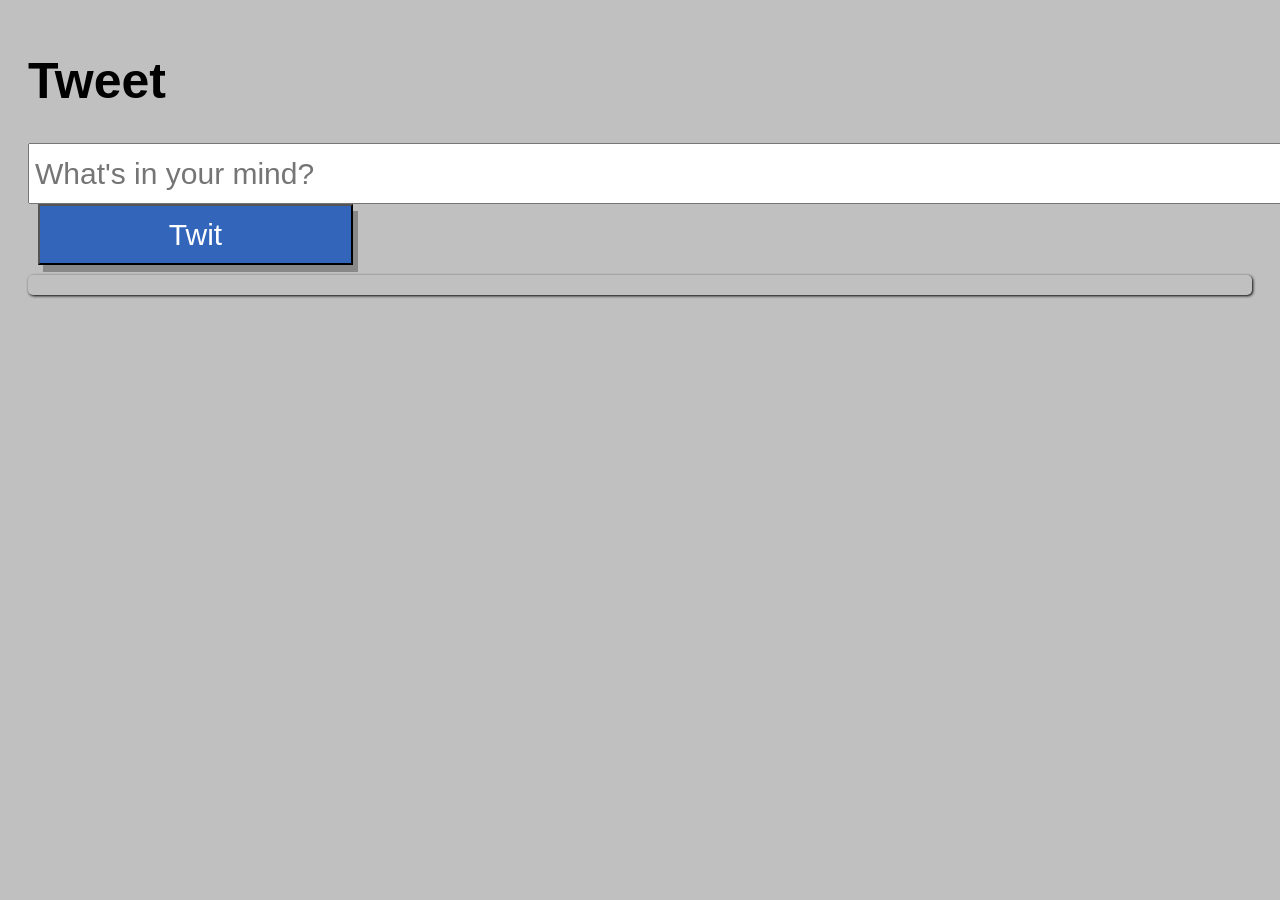
<file: Twitter project/part 1/index.html>
<!DOCTYPE html>
<html lang="en">
<head>
    <meta charset="UTF-8">
    <meta http-equiv="X-UA-Compatible" content="IE=edge">
    <meta name="viewport" content="width=device-width, initial-scale=1.0">
    <title>Document</title>
   
</head>
<body>
<div class="main">
    <h1 class="mainLable">Tweet</h1>
    <input type="text" class="mainInput" placeholder="What's in your mind?">
    <button class="mainbutton">Twit</button>
</div>
<div id="postArea">

</div>
    <script src="jquery-3.6.0.js" rel="text/javascript"></script>
    <script src="script.js"></script>
    <link rel="stylesheet" type="text/css" href="style.css">
</body>
</html>
</file>
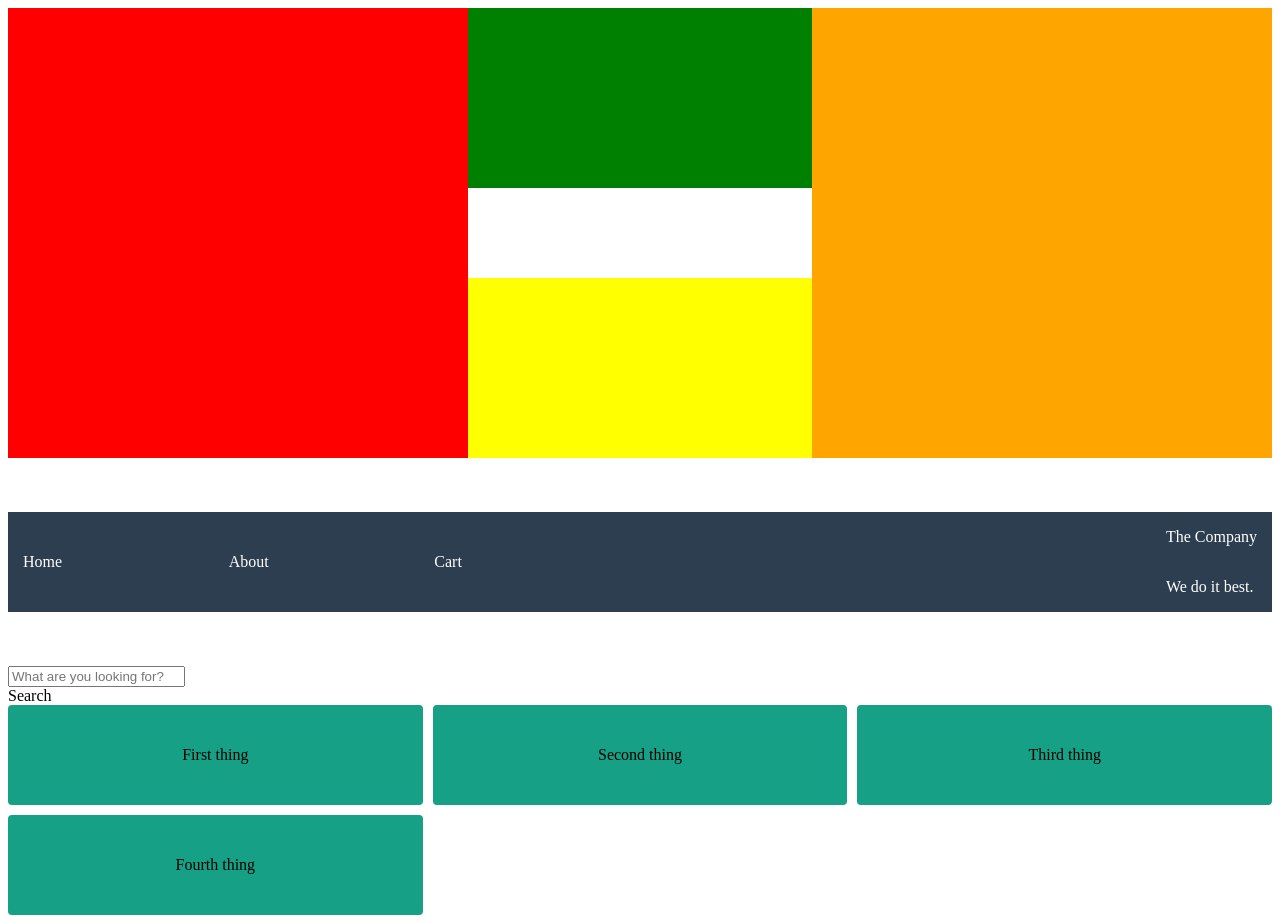
<file: week1/day4/CSS GRID/index.html>
<!DOCTYPE html>
<html lang="en">
<head>
    <meta charset="UTF-8">
    <meta http-equiv="X-UA-Compatible" content="IE=edge">
    <meta name="viewport" content="width=device-width, initial-scale=1.0">
    <title>Document</title>
    <link rel="stylesheet" type="text/css" href="style.css">
</head>
<body>
    <div id="container">
    <div class="head"></div>
    <div class="side-nav"></div>
    <div class="main"></div>
    <div class="foot"></div>
</div>
</div>
<br><br><br>
<div id="nav-container">
    <div class="main-items">
        <div class="nav-item">Home</div>
        <div class="nav-item">About</div>
        <div class="nav-item">Cart</div>
    </div>
    <div class="nav-item logo-container">
        <p>The Company</p>
        <p>We do it best.</p>
    </div>
</div>
<br><br><br>
<div id="search-container">
    <input type="text" placeholder="What are you looking for?">
    <div class="search-btn">Search</div>
</div>
<div id="results-container">
    <div class="result">First thing</div>
    <div class="result">Second thing</div>
    <div class="result">Third thing</div>
    <div class="result">Fourth thing</div>
</div>
</body>
</html>
</file>
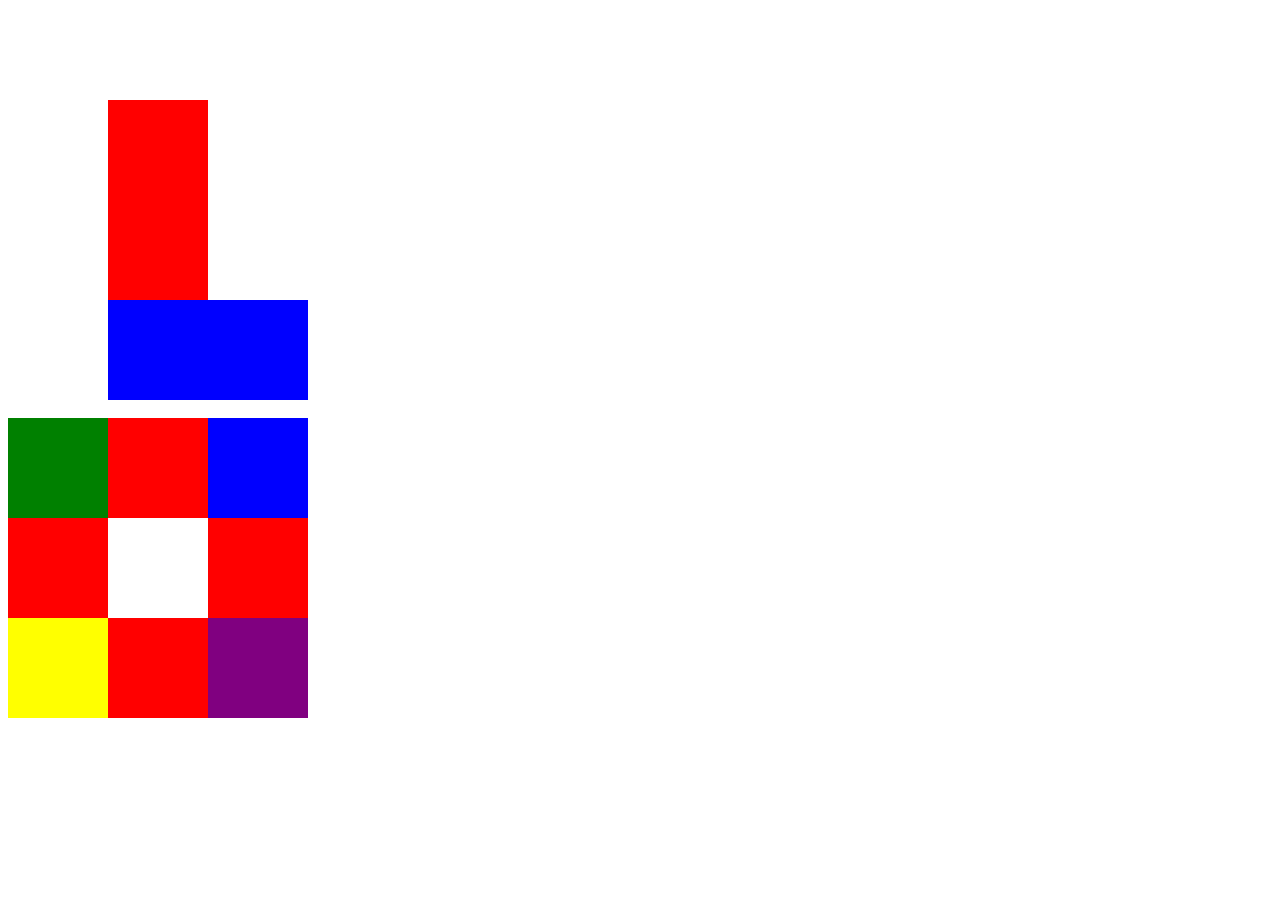
<file: week1/day4/CSS positioning/index.html>
<!DOCTYPE html>
<html lang="en">
<head>
    <meta charset="UTF-8">
    <meta http-equiv="X-UA-Compatible" content="IE=edge">
    <meta name="viewport" content="width=device-width, initial-scale=1.0">
    <link rel="stylesheet" type="text/css" href="style.css">
    <title>Document</title>
</head>
<body>
  <div id="example">
  </div>
  <div id="example2"></div>
  <br>
  <div id="parent">
    <div id="child1"></div>
    <div id="child2"></div>  
    <div id="child3"></div>
    <div id="child4"></div> 
    <div id="child5"></div>
  </div>
</body>
</html>
</file>
<file: Twitter project/part 1/style.css>
body{
    background-color: silver;
    padding: 10px;
    font-family: 'Trebuchet MS', 'Lucida Sans Unicode', 'Lucida Grande', 'Lucida Sans', Arial, sans-serif;
}
.main{
  margin: 10px;
}
.mainLable{
    font-size: 50px;
}
.mainInput{
    display: inline-block;
    height: 55px;
    width: 150vh;
    font-size: 30px;
    padding-left: 5px;
}
.mainbutton{
    margin-left: 10px;
    color: white;
    background-color: #3366BB;
    width: 35vh;
    height: 61px;
    font-size: 30px;
    box-shadow: 5px 7px #888888;
} 
#postArea{ 
        box-shadow: 1px 1px 3px;
        margin: 10px;
        border-radius: 5px;
        padding: 10px;
    }
    .postContainer:active{
        background-color: #2980b9
}
.comment{
    margin-left: 10px;
    margin: 10px;
}
.delete{
    cursor: pointer;
    color: #ecf0f1;
    background-color: #e74c3c;
    display: block;
    padding: 5px;
    border-radius: 3px;
    font-size: 0.8em;
    margin-top: 10px;
    border-radius: 5px;
}
.subcomment{
    background-color: #3366BB;
    color: white;
    cursor: pointer;
    margin-left: 10px;
    border-radius: 5px;
    padding: 5px;
}
.incomment{
    padding: 5px;
}
</file>
<file: week1/day4/CSS GRID/style.css>
#container{
    height: 50vh;
    display: grid;
    grid-template-rows: repeat(5,1fr);
    grid-template-columns: repeat(11,1fr);
    grid-template-areas:"h h h h s s s f f f f""h h h h s s s f f f f""h h h h . . . f f f f""h h h h m m m f f f f""h h h h m m m f f f f";
 }
.head{
    grid-area: h;
    background-color: red;
    
}

.side-nav{
    grid-area: s;
    background-color: green;
    
}

.main{
    grid-area: m;
    background-color: yellow;
}

.foot{
    grid-area: f;
    background-color: orange;
}
#nav-container{
    display: grid;
    background-color:#2c3e50 ;
    grid-template-columns: repeat(2,1fr);
    color: white;
    padding-right: 15px;
    padding-left: 15px;
}
.main-items{
    display: grid;
    grid-template-columns: repeat(3,1fr);
}
.nav-item{
    display: grid;
    align-content: center;
    height: 100%;
}
.logo-container{
    display: grid;
    justify-content: end;
}
#results-container{
    display: grid;
    grid-gap: 10px;
    grid-template-columns: repeat(3, 1fr);
}
.result{
    display: grid;
    height: 100px;
    background-color: #16a085;
    text-align: center;
    align-content: center;
    border-radius: 4px;
}
</file>
<file: week1/day4/CSS positioning/style.css>
#example{
    width: 100px;
    height: 100px;
    background-color: red;
    margin-left: 100px;
    margin-top: 100px;
    padding-bottom: 100px;
}
#example2{
    width: 100px;
    height: 100px;
    background-color: blue;
    margin-left: 100px;
    padding-right: 100px;
}
/* #parent{
    background-color: red;
    display: inline-block;
    padding: 10px;
}
#child1{
    width: 100px;
    height: 100px;
    background-color: blue;
    margin-left: 30px;
}
#child2{
    width: 100px;
    height: 100px;
    background-color: green;
} */
#parent{
    position: relative;
    background-color: red;
    width: 300px;
    height: 300px;
}
#child1{
    position: absolute;
    width: 100px;
    height: 100px;
    background-color: blue;
    right: 0;
}
#child2{
    position: absolute;
    width: 100px;
    height: 100px;
    background-color: green;
}
#child3{
    position: absolute;
    width: 100px;
    height: 100px;
    background-color: yellow;
    bottom: 0;
}
#child4{
    position: absolute;
    width: 100px;
    height: 100px;
    background-color: purple;
    bottom: 0;
    right: 0;
}
#child5{
    position: absolute;
    width: 100px;
    height: 100px;
    background-color: white;
    right: 33.333333%;
    left: 33.333333%;
    top: 33.333333%;

}
</file>
